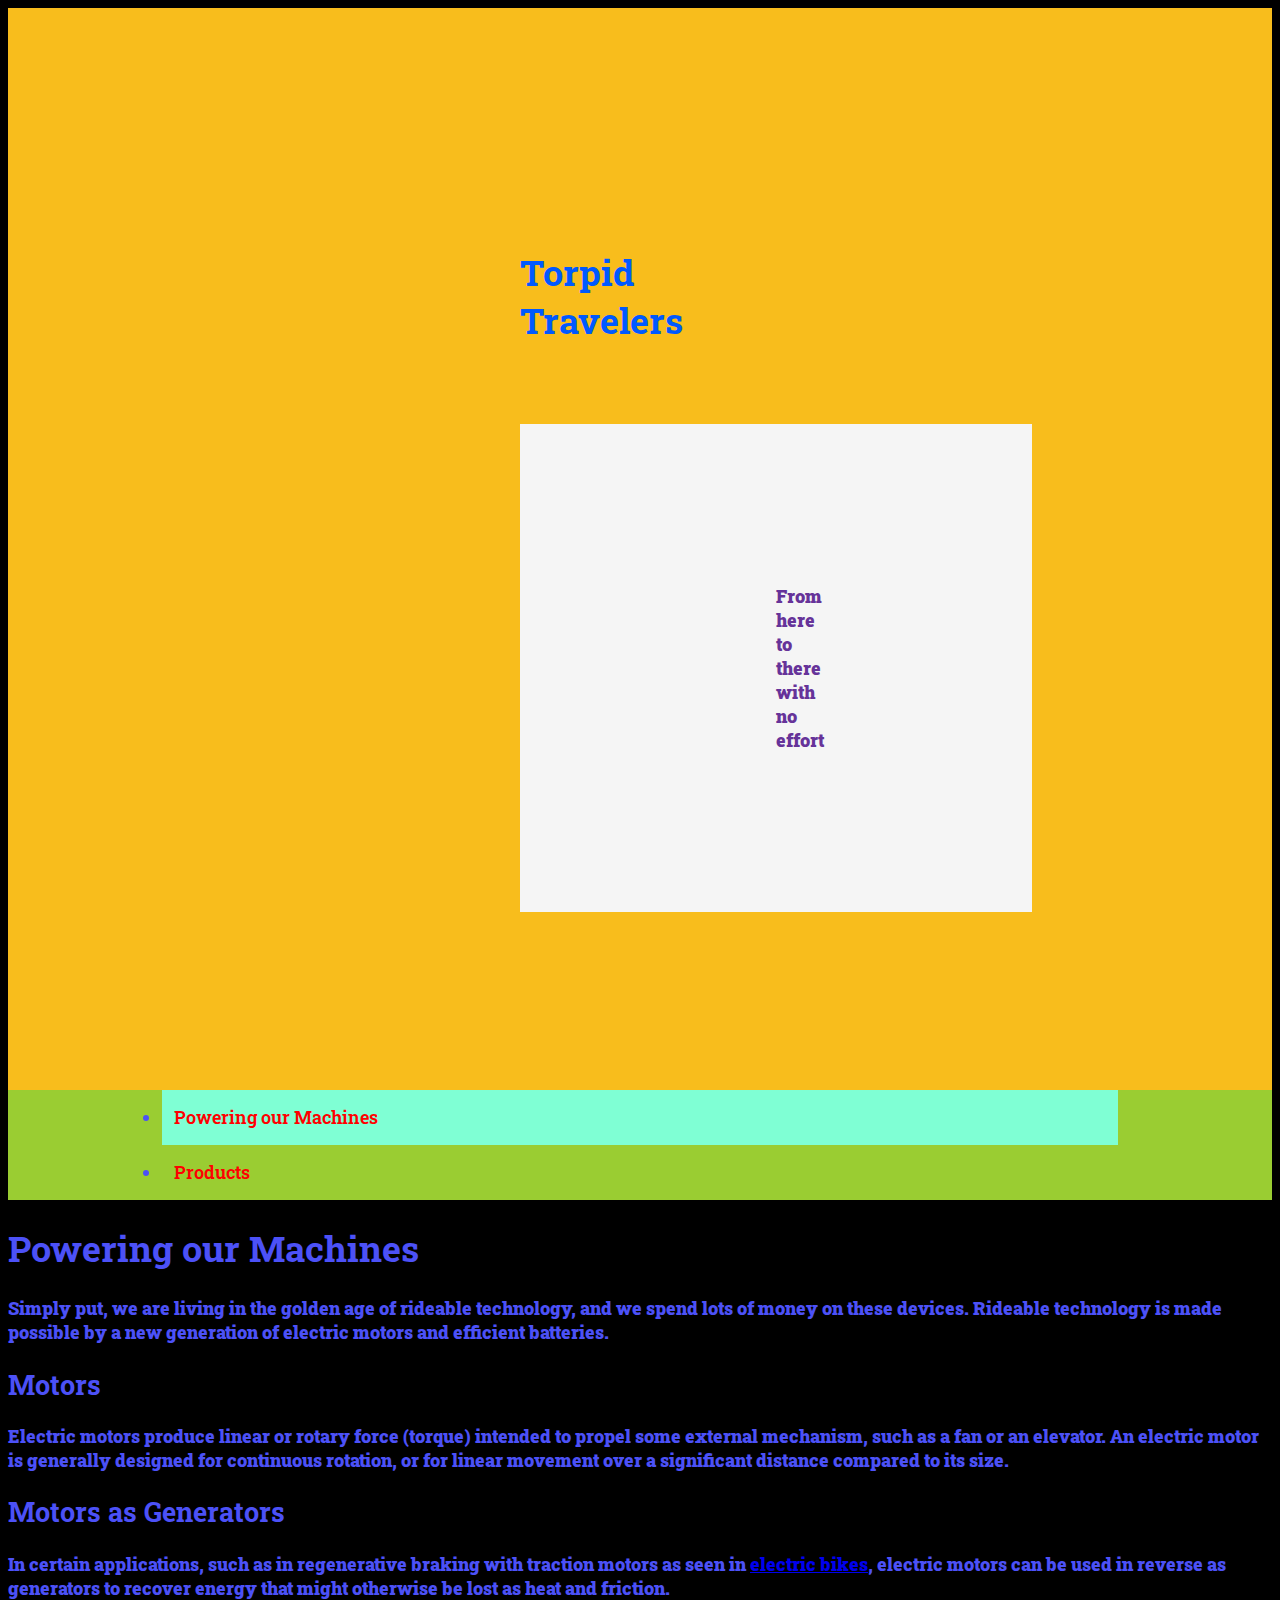
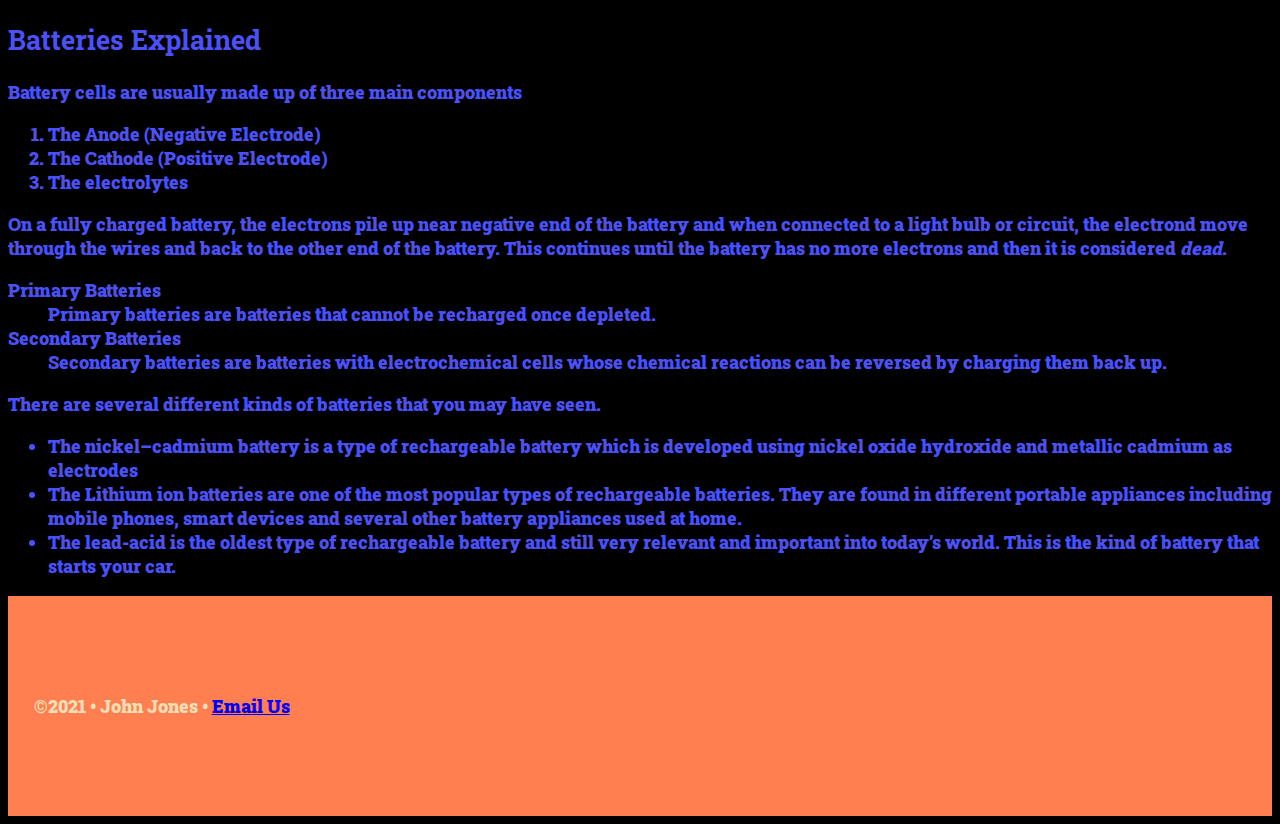
<file: folder/index.html>
<!doctype html>
<html lang="en">
<head>
    <meta name="description" content="Torpid Travelers is dedicated to helping you get around without breaking a sweat."/>
    <meta charset="UTF-8">
    <title>Torpid Travelers: Powering our Machines</title>
    <link rel="stylesheet" href="traveler.css">
    <link rel="preconnect" href="https://fonts.googleapis.com">
    <link rel="preconnect" href="https://fonts.gstatic.com" crossorigin>
    <link href="https://fonts.googleapis.com/css2?family=Noto+Sans+Old+Persian&family=Noto+Sans+TC:wght@100..900&family=Roboto+Slab:wght@100..900&display=swap" rel="stylesheet">
</head>
<body>
    <!-- start the page header -->
    <header>
        <h1>Torpid Travelers</h1>
        <p>From here to there with no effort</p>
    </header>
    
    <!-- start the page navigation -->
    <nav>
        <ul>
            <li class="active"><a href="index.html">Powering our Machines</a></li>
            <li><a href="products.html">Products</a></li>
        </ul>
    </nav>
    
    <!-- start the page main -->
    <main>
        <h1>Powering our Machines</h1>
        <p>Simply put, we are living in the golden age of rideable technology, and we spend lots of money on these devices. Rideable technology  is made possible by a new generation of electric motors and efficient batteries.</p>
        
        <h2>Motors</h2>
        <p>Electric motors produce linear or rotary force (torque) intended to propel some external mechanism, such as a fan or an elevator. An electric motor is generally designed for continuous rotation, or for linear movement over a significant distance compared to its size.</p>
        
        <h2>Motors as Generators</h2>
        <p>In certain applications, such as in regenerative braking with traction motors as seen in <a href="products.html#eb">electric bikes</a>, electric motors can be used in reverse as generators to recover energy that might otherwise be lost as heat and friction.</p>
        
        <h2>Batteries Explained</h2>
        <p><strong>Battery cells</strong> are usually made up of three main components</p>
        <ol>
            <li>The Anode (Negative Electrode)</li>
            <li>The Cathode (Positive Electrode)</li>
            <li>The electrolytes</li>
        </ol>
        <p>On a fully charged battery, the electrons pile up near negative end of the battery and when connected to a light bulb or circuit, the electrond move through the wires and back to the other end of the battery. This continues until the battery has no more electrons and then it is considered <em>dead</em>.</p>
        
        <dl>
            <dt>Primary Batteries</dt>
            <dd>Primary batteries are batteries that cannot be recharged once depleted.</dd>
            <dt>Secondary Batteries</dt>
            <dd>Secondary batteries are batteries with electrochemical cells whose chemical reactions can be reversed by charging them back up.</dd>
        </dl>
        <p>There are several different kinds of batteries that you may have seen.</p>
        <ul>
            <li>The nickel–cadmium battery is a type of rechargeable battery which is developed using nickel oxide hydroxide and metallic cadmium as electrodes</li>
            <li>The Lithium ion batteries are one of the most popular types of rechargeable batteries. They are found in different portable appliances including mobile phones, smart devices and several other battery appliances used at home. </li>
            <li>The lead-acid is the oldest type of rechargeable battery and still very relevant and important into today’s world. This is the kind of battery that starts your car.</li>
        </ul>
    </main>
    
    <!-- start the page footer -->
    <footer>
        <p>&copy;2021 &bull; John Jones &bull; <a href="mailto:zen@gmail.com">Email Us</a> </p>
    </footer>
</body>
</html>
</file>
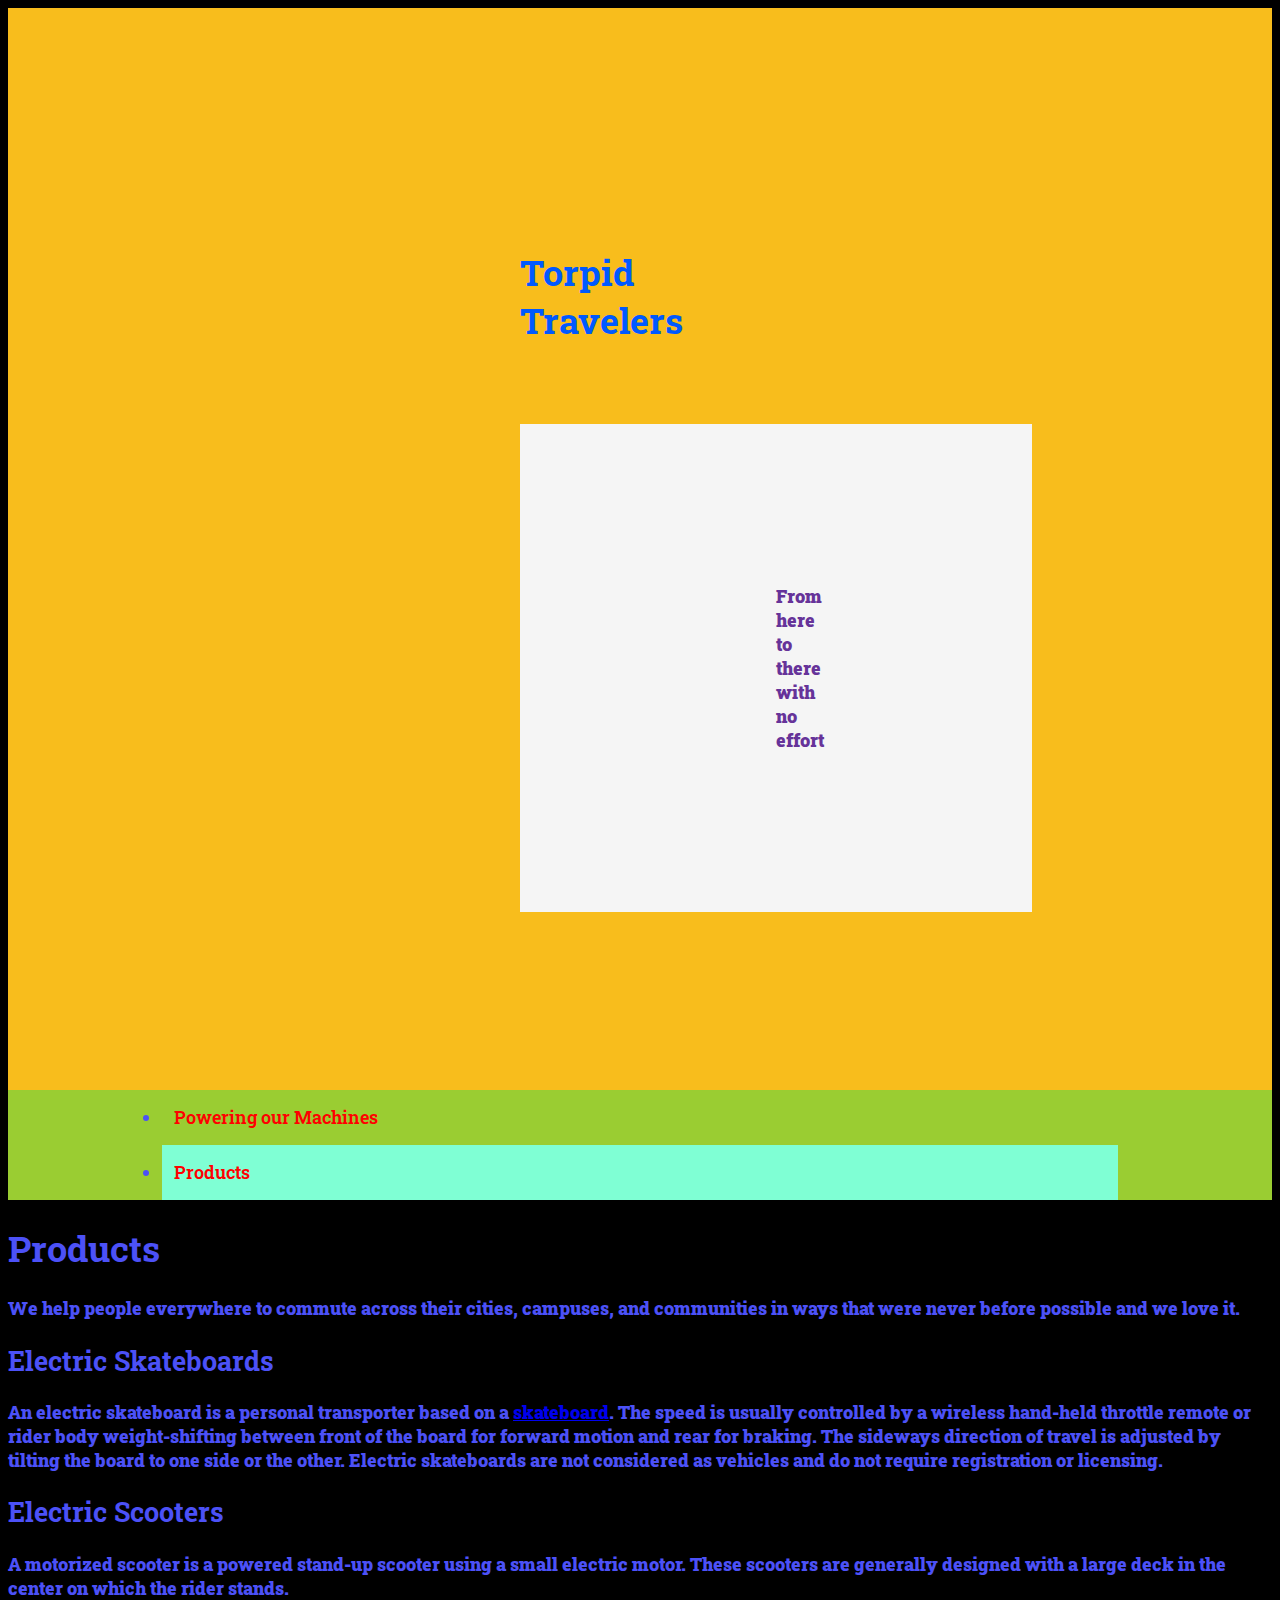
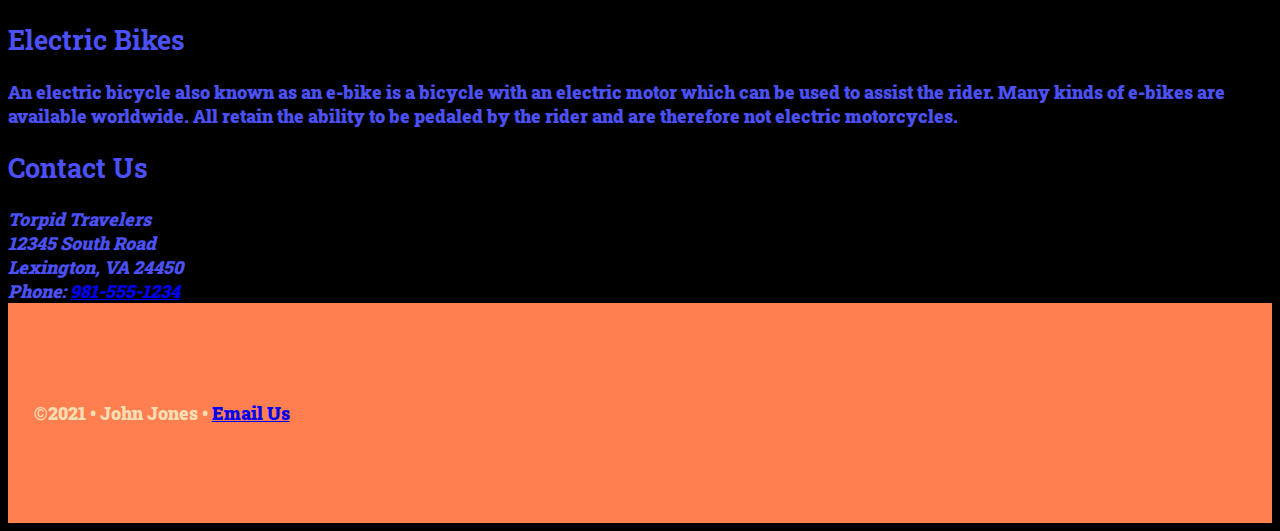
<file: folder/products.html>
<!doctype html>
<html lang="en">
<head>
    <meta name="description" content="Torpid Travelers products help you get around."/>
    <meta charset="UTF-8">
    <title>Torpid Travelers: Products</title>
    <link rel="stylesheet" href="traveler.css">
    <link rel="preconnect" href="https://fonts.googleapis.com">
    <link rel="preconnect" href="https://fonts.gstatic.com" crossorigin>
    <link href="https://fonts.googleapis.com/css2?family=Noto+Sans+Old+Persian&family=Noto+Sans+TC:wght@100..900&family=Roboto+Slab:wght@100..900&display=swap" rel="stylesheet">
</head>
<body>
    <!-- start the page header -->
    <header>
        <h1>Torpid Travelers</h1>
        <p>From here to there with no effort</p>
    </header>
    
    <!-- start the page navigation -->
    <nav>
        <ul>
            <li><a href="index.html">Powering our Machines</a></li>
            <li class="active"><a href="products.html">Products</a></li>
        </ul>
    </nav>
    
    <!-- start the page main -->
    <main>
        <h1>Products</h1>
        <p>We help people everywhere to commute across their cities, campuses, and communities in ways that were never before possible and we love it.</p>
        
        <h2>Electric Skateboards</h2>
        <p>An electric skateboard is a personal transporter based on a <a href="https://www.skatewarehouse.com/decks.html" target="_blank" rel="nofollow">skateboard</a>. The speed is usually controlled by a wireless hand-held throttle remote or rider body weight-shifting between front of the board for forward motion and rear for braking. The sideways direction of travel is adjusted by tilting the board to one side or the other. Electric skateboards are not considered as vehicles and do not require registration or licensing.</p>
        
        <h2>Electric Scooters</h2>
        <p>A motorized scooter is a powered stand-up scooter using a small electric motor. These scooters are generally designed with a large deck in the center on which the rider stands.</p>
        
        <h2 id="eb">Electric Bikes</h2>
        <p>An electric bicycle also known as an e-bike is a bicycle with an electric motor which can be used to assist the rider. Many kinds of e-bikes are available worldwide. All retain the ability to be pedaled by the rider and are therefore not electric motorcycles.</p>
        
        
        <h2>Contact Us</h2>
        <address>
            Torpid Travelers<br>
            12345 South Road<br>
            Lexington, VA 24450<br>
            Phone: <a href="tel:9815551234">981-555-1234</a>
        </address>
        
    </main>
    
    <!-- start the page footer -->
    <footer>
        <p>&copy;2021 &bull; John Jones &bull; <a href="mailto:zen@gmail.com">Email Us</a> </p>
    </footer>
</body>
</html>
</file>
<file: folder/traveler.css>
body
{
    color: #4c51f7;
    font-family: "Roboto Slab", serif;
    font-size: 18px;
    font-weight: 900;

    background-color: rgb(0,0,0);


}
header
{
    color: #a500a5;
    background-color: #f8bd1c;
    padding: 10rem 40vw;
}
header h1
{
    margin: 5rem 0vw; 
    color: #0059ff;
}
header p
{
    color: rebeccapurple;
    padding: 10rem 20vw;
    background-color: whitesmoke;
}
nav
{
    background-color: yellowgreen;
}
nav ul
{
    list-style-type: disc;
    padding: 0 2vw;
    margin: 0 10vw;
    display: grid;

}
nav a
{
    font-size: 1.1rem;
    text-decoration: none;
    color: rgb(255, 0, 0);
    font-weight: 600;
    display: block;
    padding: 1rem 1vw;
}
nav li.active a
{
    background-color: aquamarine;
    color: rgb(255, 0, 0);
}
nav a:hover
{
    color: black;
}
footer
{
    background-color: coral;
    text-align: justify;
    color: wheat;
    padding: 5rem 2vw;
    font-size: large;
}
</file>
